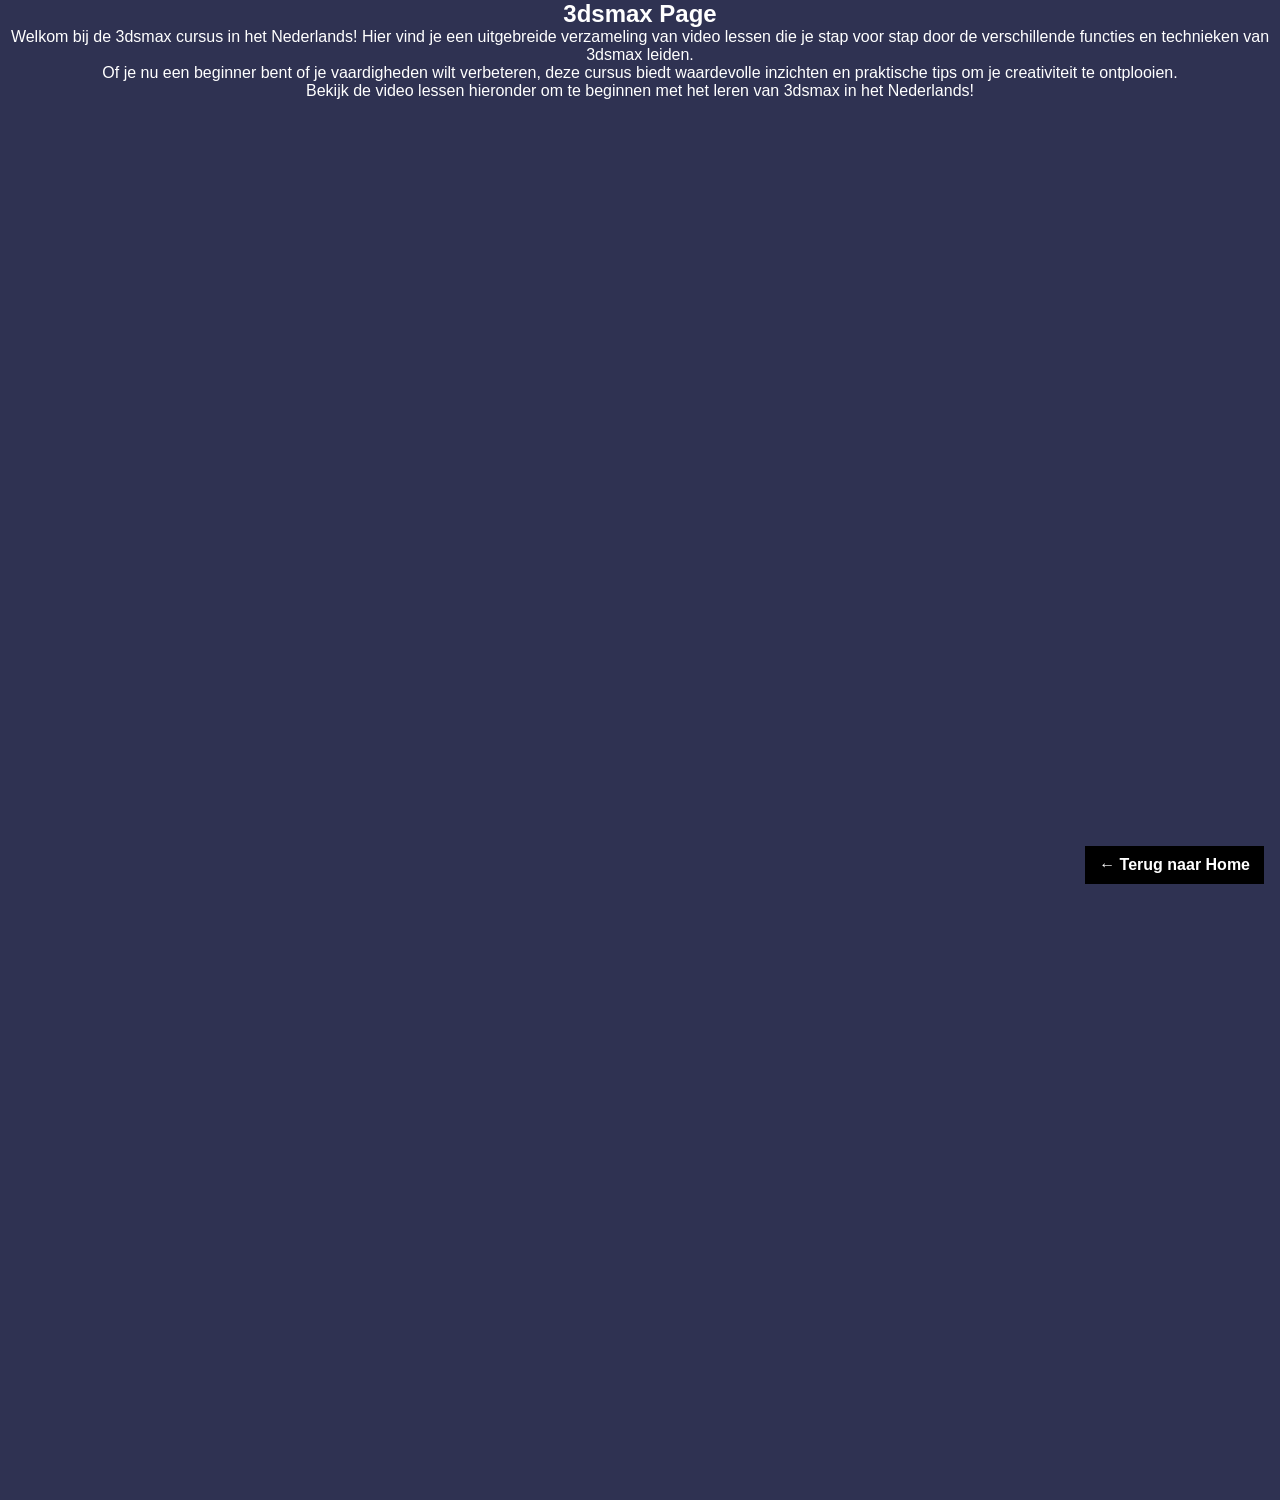
<file: 3dsmax.html>
<!DOCTYPE html>
<html lang="en">
<head>
    <meta charset="UTF-8">
    <meta name="viewport" content="width=device-width, initial-scale=1.0">
    <title>uitgebreide 3ds max lessen</title>
    <meta name="description" content="Leer 3ds Max in het Nederlands met deze uitgebreide verzameling van video lessen.">
     <link rel="stylesheet" href="dsmax.css">
     <link rel="shortcut icon" href="logo.png" type="image/x-icon">
</head>
<body>
    <section>   
        <a href="index.html" class="home-button" id="homeButton">← Terug naar Home</a>
         <h1>3dsmax Page</h1>
        <p>Welkom bij de 3dsmax cursus in het Nederlands! Hier vind je een uitgebreide verzameling van video lessen die je stap voor stap door de verschillende functies en technieken van 3dsmax leiden. <p> Of je nu een beginner bent of je vaardigheden wilt verbeteren, deze cursus biedt waardevolle inzichten en praktische tips om je creativiteit te ontplooien.</p>
        <p>Bekijk de video lessen hieronder om te beginnen met het leren van 3dsmax in het Nederlands!</p>
        <div class="video" id="video">
            <div class="video1">
      <iframe class="lessen" width="500" height="350" src="https://www.youtube.com/embed/2x31vJA5-_4" title="3dsmax nederlands" frameborder="0" allow="accelerometer; autoplay; clipboard-write; encrypted-media; gyroscope; picture-in-picture; web-share" referrerpolicy="strict-origin-when-cross-origin" allowfullscreen></iframe>
      <script type="text/javascript" src="https://cdnjs.buymeacoffee.com/1.0.0/button.prod.min.js" data-name="bmc-button" data-slug="bausmans" data-color="#FFDD00" data-emoji=""  data-font="Cookie" data-text="Buy me a coffee" data-outline-color="#000000" data-font-color="#000000" data-coffee-color="#ffffff" ></script>
     </div>
    
           <div class="video2">
       <iframe class="lessen" width="500" height="350" src="https://www.youtube.com/embed/UTqEPWd--HA" title="3ds max nederland" frameborder="0" allow="accelerometer; autoplay; clipboard-write; encrypted-media; gyroscope; picture-in-picture; web-share" referrerpolicy="strict-origin-when-cross-origin" allowfullscreen></iframe>
        <script type="text/javascript" src="https://cdnjs.buymeacoffee.com/1.0.0/button.prod.min.js" data-name="bmc-button" data-slug="bausmans" data-color="#FFDD00" data-emoji=""  data-font="Cookie" data-text="Buy me a coffee" data-outline-color="#000000" data-font-color="#000000" data-coffee-color="#ffffff" ></script>
</div>
           <div class="video3">
       <iframe class="lessen" width="500" height="350" src="https://www.youtube.com/embed/BnHTmrSIA3A" title="3dsmax nederlands" frameborder="0" allow="accelerometer; autoplay; clipboard-write; encrypted-media; gyroscope; picture-in-picture; web-share" referrerpolicy="strict-origin-when-cross-origin" allowfullscreen></iframe>
        <script type="text/javascript" src="https://cdnjs.buymeacoffee.com/1.0.0/button.prod.min.js" data-name="bmc-button" data-slug="bausmans" data-color="#FFDD00" data-emoji=""  data-font="Cookie" data-text="Buy me a coffee" data-outline-color="#000000" data-font-color="#000000" data-coffee-color="#ffffff" ></script>
</div>
           <div class="video4">
       <iframe class="lessen" width="500" height="350" src="https://www.youtube.com/embed/ITwyGTegfeo" title="3dsmax nederlands" frameborder="0" allow="accelerometer; autoplay; clipboard-write; encrypted-media; gyroscope; picture-in-picture; web-share" referrerpolicy="strict-origin-when-cross-origin" allowfullscreen></iframe>
        <script type="text/javascript" src="https://cdnjs.buymeacoffee.com/1.0.0/button.prod.min.js" data-name="bmc-button" data-slug="bausmans" data-color="#FFDD00" data-emoji=""  data-font="Cookie" data-text="Buy me a coffee" data-outline-color="#000000" data-font-color="#000000" data-coffee-color="#ffffff" ></script>
</div>
           <div class="video5">
       <iframe class="lessen" width="500" height="350" src="https://www.youtube.com/embed/pD5jkUV4XCc" title="3dsmax nederlands" frameborder="0" allow="accelerometer; autoplay; clipboard-write; encrypted-media; gyroscope; picture-in-picture; web-share" referrerpolicy="strict-origin-when-cross-origin" allowfullscreen></iframe>
        <script type="text/javascript" src="https://cdnjs.buymeacoffee.com/1.0.0/button.prod.min.js" data-name="bmc-button" data-slug="bausmans" data-color="#FFDD00" data-emoji=""  data-font="Cookie" data-text="Buy me a coffee" data-outline-color="#000000" data-font-color="#000000" data-coffee-color="#ffffff" ></script>
</div>
           <div class="video6">
      <iframe class="lessen" width="500" height="350" src="https://www.youtube.com/embed/IifAhH5bsp4" title="Leer Exterieur Renderen in 3ds Max – Corona + Photoshop + AI" frameborder="0" allow="accelerometer; autoplay; clipboard-write; encrypted-media; gyroscope; picture-in-picture; web-share" referrerpolicy="strict-origin-when-cross-origin" allowfullscreen></iframe>
      <script type="text/javascript" src="https://cdnjs.buymeacoffee.com/1.0.0/button.prod.min.js" data-name="bmc-button" data-slug="bausmans" data-color="#FFDD00" data-emoji=""  data-font="Cookie" data-text="Buy me a coffee" data-outline-color="#000000" data-font-color="#000000" data-coffee-color="#ffffff" ></script>
</div>
   <div class="video7">
     <iframe  class="lessen" width="500" height="350" src="https://www.youtube.com/embed/kPWKZ9xc5cs" title="3dsmax nederlands, leren multimap gebruiken in corona render" frameborder="0" allow="accelerometer; autoplay; clipboard-write; encrypted-media; gyroscope; picture-in-picture; web-share" referrerpolicy="strict-origin-when-cross-origin" allowfullscreen></iframe>
      <script type="text/javascript" src="https://cdnjs.buymeacoffee.com/1.0.0/button.prod.min.js" data-name="bmc-button" data-slug="bausmans" data-color="#FFDD00" data-emoji=""  data-font="Cookie" data-text="Buy me a coffee" data-outline-color="#000000" data-font-color="#000000" data-coffee-color="#ffffff" ></script>
</div>
        </div>
            </section>
    <script>
        const homeButton = document.getElementById('homeButton');
        if (homeButton) {
            homeButton.addEventListener('click', function (event) {
                event.preventDefault();
                if (window.history.length > 1) {
                    window.history.back();
                } else {
                    window.location.href = 'index.html';
                }
            });
        }
    </script>
</body>
</html>
</file>
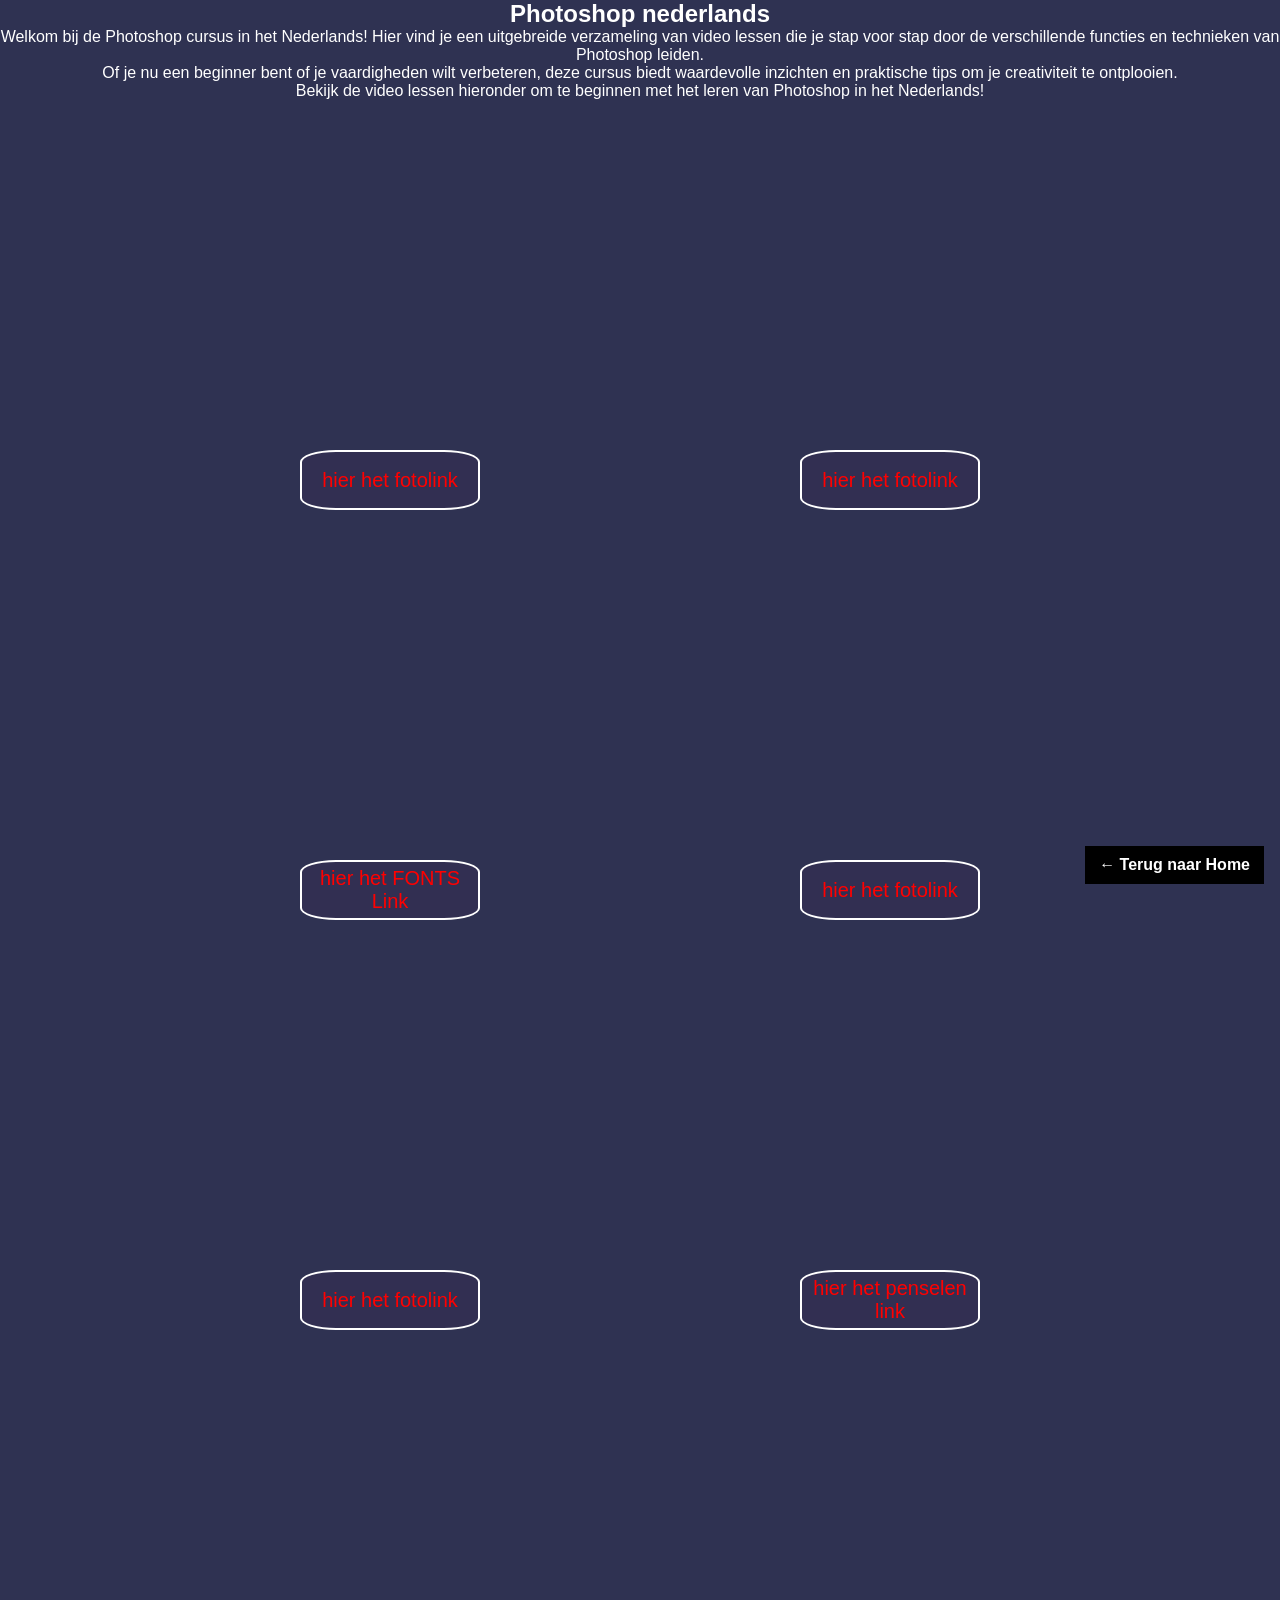
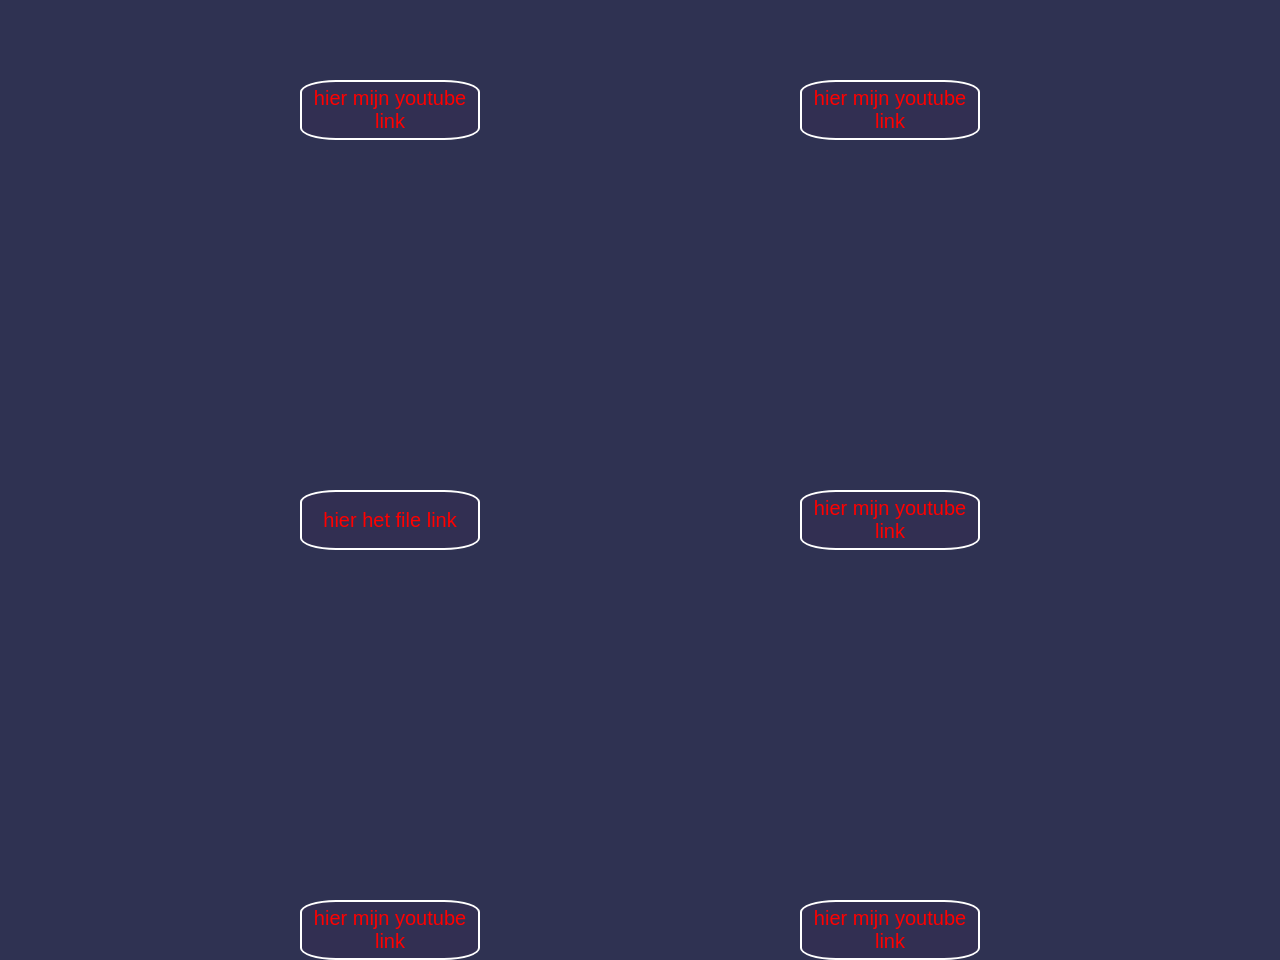
<file: photoshop.html>
<!DOCTYPE html>
<html lang="en">
<head>
    <meta charset="UTF-8">
    <meta name="viewport" content="width=device-width, initial-scale=1.0">
    <title>photoshop page voor photoshop tutorials 2026</title>
    <meta name="description" content="Leer Photoshop in het Nederlands met deze uitgebreide verzameling van video lessen.">
    <link rel="stylesheet" href="style.css">
      <link rel="shortcut icon" href="icon.png" type="image/x-icon">
</head>
<body>
     <header class="header">
      <nav class="navbar">
        <a href="index.html" class="back-button" id="backButton">← Terug naar Home</a>    
       </nav>
    </header>
    <section>
        <h1>Photoshop nederlands</h1>
        <p>Welkom bij de Photoshop cursus in het Nederlands! Hier vind je een uitgebreide verzameling van video lessen die je stap voor stap door de verschillende functies en technieken van Photoshop leiden. <p> Of je nu een beginner bent of je vaardigheden wilt verbeteren, deze cursus biedt waardevolle inzichten en praktische tips om je creativiteit te ontplooien.</p>
        <p>Bekijk de video lessen hieronder om te beginnen met het leren van Photoshop in het Nederlands!</p>
        <div class="video" id="video">
            <div class="video1">
        <iframe class="lessen" width="500" height="350" src="https://www.youtube.com/embed/xvHyoXAtVrc" title="photoshop nederlands vlaams" frameborder="0" allow="accelerometer; autoplay; clipboard-write; encrypted-media; gyroscope; picture-in-picture; web-share" referrerpolicy="strict-origin-when-cross-origin" allowfullscreen></iframe>
        <a href="https://drive.google.com/drive/folders/1JOh1jS8s2wHQMGbtlSf1DR4phQUTVgKl?usp=sharing" target="_blank"><button>hier het fotolink</button></a>
    
        <script type="text/javascript" src="https://cdnjs.buymeacoffee.com/1.0.0/button.prod.min.js" data-name="bmc-button" data-slug="bausmans" data-color="#FFDD00" data-emoji=""  data-font="Cookie" data-text="Buy me a coffee" data-outline-color="#000000" data-font-color="#000000" data-coffee-color="#ffffff" ></script>
        </div>
           <div class="video2">
        <iframe class="lessen" width="500" height="350" src="https://www.youtube.com/embed/BXg9l_Bl61U" title="photoshop lessen nederlands vlaams" frameborder="0" allow="accelerometer; autoplay; clipboard-write; encrypted-media; gyroscope; picture-in-picture; web-share" referrerpolicy="strict-origin-when-cross-origin" allowfullscreen></iframe>
       <a href="https://drive.google.com/drive/folders/1TowptMgK2XR95-HlCLWYL3ilX3-FCqnR?usp=sharing" target="_blank"> <button>hier het fotolink</button></a>
       <script type="text/javascript" src="https://cdnjs.buymeacoffee.com/1.0.0/button.prod.min.js" data-name="bmc-button" data-slug="bausmans" data-color="#FFDD00" data-emoji=""  data-font="Cookie" data-text="Buy me a coffee" data-outline-color="#000000" data-font-color="#000000" data-coffee-color="#ffffff" ></script>
        </div>
        <div class="video3">
            <iframe class="lessen" width="500" height="350" src="https://www.youtube.com/embed/EcRV-P187CQ" title="photoshop nederlands vlaams" frameborder="0" allow="accelerometer; autoplay; clipboard-write; encrypted-media; gyroscope; picture-in-picture; web-share" referrerpolicy="strict-origin-when-cross-origin" allowfullscreen></iframe>
               <a href="https://drive.google.com/file/d/1OKY3SUYaNLVnyqYiaV1kHmXGKg5bzA9R/view?usp=sharing" target="_blank"> <button>hier het FONTS Link</button></a>
               <script type="text/javascript" src="https://cdnjs.buymeacoffee.com/1.0.0/button.prod.min.js" data-name="bmc-button" data-slug="bausmans" data-color="#FFDD00" data-emoji=""  data-font="Cookie" data-text="Buy me a coffee" data-outline-color="#000000" data-font-color="#000000" data-coffee-color="#ffffff" ></script>
        </div>
         <div class="video4">
    <iframe class="lessen" width="500" height="350" src="https://www.youtube.com/embed/dWUyvIB3DgM" title="photoshop nederlands" frameborder="0" allow="accelerometer; autoplay; clipboard-write; encrypted-media; gyroscope; picture-in-picture; web-share" referrerpolicy="strict-origin-when-cross-origin" allowfullscreen></iframe>
        <a href="https://drive.google.com/drive/folders/12iD3XhCQfYF5sf6FaMrzrGFxzrKJ4u85L-ak?usp=sharing" target="_blank"><button>hier het fotolink</button></a>
        <script type="text/javascript" src="https://cdnjs.buymeacoffee.com/1.0.0/button.prod.min.js" data-name="bmc-button" data-slug="bausmans" data-color="#FFDD00" data-emoji=""  data-font="Cookie" data-text="Buy me a coffee" data-outline-color="#000000" data-font-color="#000000" data-coffee-color="#ffffff" ></script>
        </div>
         <div class="video5">
   <iframe class="lessen" width="500" height="350" src="https://www.youtube.com/embed/XfpGeaVwbTI" title="photoshop nederlands" frameborder="0" allow="accelerometer; autoplay; clipboard-write; encrypted-media; gyroscope; picture-in-picture; web-share" referrerpolicy="strict-origin-when-cross-origin" allowfullscreen></iframe>
        <a href="https://drive.google.com/drive/folders/1tKWyO86o5wRbtQt_6WlDmuNbDm0PLXO-?usp=sharing" target="_blank"><button>hier het fotolink</button></a>
        <script type="text/javascript" src="https://cdnjs.buymeacoffee.com/1.0.0/button.prod.min.js" data-name="bmc-button" data-slug="bausmans" data-color="#FFDD00" data-emoji=""  data-font="Cookie" data-text="Buy me a coffee" data-outline-color="#000000" data-font-color="#000000" data-coffee-color="#ffffff" ></script>
        </div>
         <div class="video6">
  <iframe class="lessen" width="500" height="350" src="https://www.youtube.com/embed/--duVBddNrI" title="photoshop nederlands" frameborder="0" allow="accelerometer; autoplay; clipboard-write; encrypted-media; gyroscope; picture-in-picture; web-share" referrerpolicy="strict-origin-when-cross-origin" allowfullscreen></iframe>
     <a href="https://drive.google.com/drive/folders/1WXMuCCM7G8QJ1Xy4S2D4Tg6TdpJLFuO3?usp=sharing" target="_blank"><button>hier het penselen link</button></a>
     <script type="text/javascript" src="https://cdnjs.buymeacoffee.com/1.0.0/button.prod.min.js" data-name="bmc-button" data-slug="bausmans" data-color="#FFDD00" data-emoji=""  data-font="Cookie" data-text="Buy me a coffee" data-outline-color="#000000" data-font-color="#000000" data-coffee-color="#ffffff" ></script>
    </div>
         <div class="video7">
 <iframe class="lessen" width="500" height="350" src="https://www.youtube.com/embed/8Z9p-9E511w" title="photoshop nederland vlaams" frameborder="0" allow="accelerometer; autoplay; clipboard-write; encrypted-media; gyroscope; picture-in-picture; web-share" referrerpolicy="strict-origin-when-cross-origin" allowfullscreen></iframe>
     <a href="https://www.youtube.com/@ludobausmans" target="_blank"><button>hier mijn youtube link</button></a>
     <script type="text/javascript" src="https://cdnjs.buymeacoffee.com/1.0.0/button.prod.min.js" data-name="bmc-button" data-slug="bausmans" data-color="#FFDD00" data-emoji=""  data-font="Cookie" data-text="Buy me a coffee" data-outline-color="#000000" data-font-color="#000000" data-coffee-color="#ffffff" ></script>
    </div>
         <div class="video8">
 <iframe class="lessen" width="500" height="350" src="https://www.youtube.com/embed/xrGQUqwbtVw" title="photoshop nederlands vlaams" frameborder="0" allow="accelerometer; autoplay; clipboard-write; encrypted-media; gyroscope; picture-in-picture; web-share" referrerpolicy="strict-origin-when-cross-origin" allowfullscreen></iframe>
     <a href="https://www.youtube.com/@ludobausmans" target="_blank"><button>hier mijn youtube link</button></a>
     <script type="text/javascript" src="https://cdnjs.buymeacoffee.com/1.0.0/button.prod.min.js" data-name="bmc-button" data-slug="bausmans" data-color="#FFDD00" data-emoji=""  data-font="Cookie" data-text="Buy me a coffee" data-outline-color="#000000" data-font-color="#000000" data-coffee-color="#ffffff" ></script>
    </div>
         <div class="video9">
<iframe class="lessen" width="500" height="350" src="https://www.youtube.com/embed/_TlzZnz6SuQ" title="photoshop nederlands vlaams mega less over 2hr" frameborder="0" allow="accelerometer; autoplay; clipboard-write; encrypted-media; gyroscope; picture-in-picture; web-share" referrerpolicy="strict-origin-when-cross-origin" allowfullscreen></iframe>
     <a href="https://drive.google.com/drive/folders/1UC8Z2zAeiNyoCq7PAnzl046bKx_i6v9o?usp=sharing" target="_blank"><button>hier het file link</button></a>
     <script type="text/javascript" src="https://cdnjs.buymeacoffee.com/1.0.0/button.prod.min.js" data-name="bmc-button" data-slug="bausmans" data-color="#FFDD00" data-emoji=""  data-font="Cookie" data-text="Buy me a coffee" data-outline-color="#000000" data-font-color="#000000" data-coffee-color="#ffffff" ></script>
    </div>
         <div class="video10">
<iframe class="lessen" width="500" height="350" src="https://www.youtube.com/embed/andNS8Wbq1k" title="photoshop nederlands vlaams" frameborder="0" allow="accelerometer; autoplay; clipboard-write; encrypted-media; gyroscope; picture-in-picture; web-share" referrerpolicy="strict-origin-when-cross-origin" allowfullscreen></iframe>
      <a href="https://www.youtube.com/@ludobausmans" target="_blank"><button>hier mijn youtube link</button></a>
      <script type="text/javascript" src="https://cdnjs.buymeacoffee.com/1.0.0/button.prod.min.js" data-name="bmc-button" data-slug="bausmans" data-color="#FFDD00" data-emoji=""  data-font="Cookie" data-text="Buy me a coffee" data-outline-color="#000000" data-font-color="#000000" data-coffee-color="#ffffff" ></script>
    </div>
    <div class="video11">
        <iframe class="lessen" width="500" height="350" src="https://www.youtube.com/embed/kiR8KbrOiHk" title="photoshop nederlands vlaams" frameborder="0" allow="accelerometer; autoplay; clipboard-write; encrypted-media; gyroscope; picture-in-picture; web-share" referrerpolicy="strict-origin-when-cross-origin" allowfullscreen></iframe>
      <a href="https://www.youtube.com/@ludobausmans" target="_blank"><button>hier mijn youtube link</button></a>
      <script type="text/javascript" src="https://cdnjs.buymeacoffee.com/1.0.0/button.prod.min.js" data-name="bmc-button" data-slug="bausmans" data-color="#FFDD00" data-emoji=""  data-font="Cookie" data-text="Buy me a coffee" data-outline-color="#000000" data-font-color="#000000" data-coffee-color="#ffffff" ></script>
    </div>
    <div class="video12">
       <iframe class="lessen" width="500" height="350" src="https://www.youtube.com/embed/NqP5KoFgAFA" title="glass effect poster photoshop tutorial" frameborder="0" allow="accelerometer; autoplay; clipboard-write; encrypted-media; gyroscope; picture-in-picture; web-share" referrerpolicy="strict-origin-when-cross-origin" allowfullscreen></iframe>
      <a href="https://www.youtube.com/@ludobausmans" target="_blank"><button>hier mijn youtube link</button></a>
      <script type="text/javascript" src="https://cdnjs.buymeacoffee.com/1.0.0/button.prod.min.js" data-name="bmc-button" data-slug="bausmans" data-color="#FFDD00" data-emoji=""  data-font="Cookie" data-text="Buy me a coffee" data-outline-color="#000000" data-font-color="#000000" data-coffee-color="#ffffff" ></script>
    </div>
        </div>
    
    <script>
        const backButton = document.getElementById('backButton');
        if (backButton) {
            backButton.addEventListener('click', function (event) {
                event.preventDefault();
                if (window.history.length > 1) {
                    window.history.back();
                } else {
                    window.location.href = 'index.html';
                }
            });
        }
    </script>
</body>
</html>
</file>
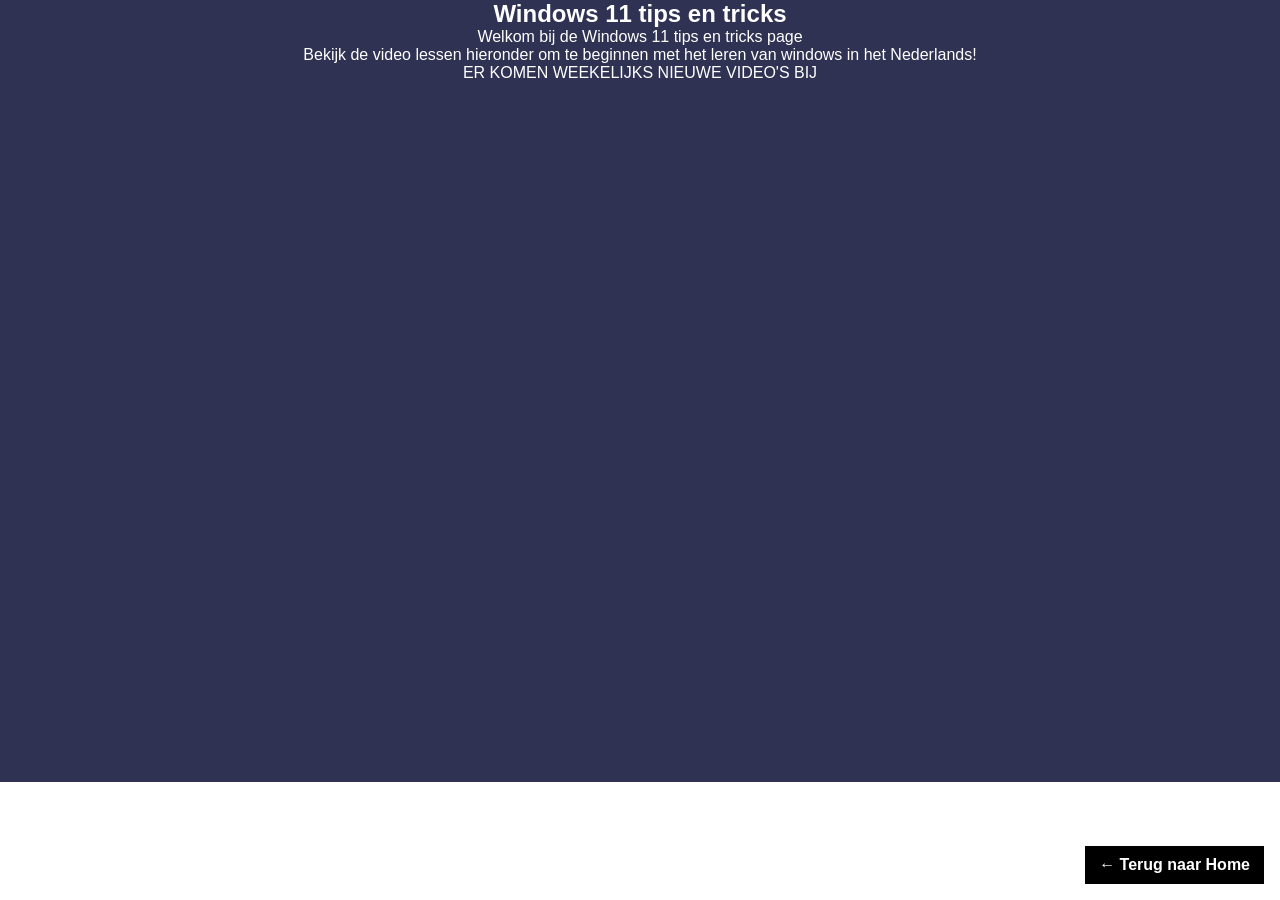
<file: windows.html>
<!DOCTYPE html>
<html lang="en">
<head>
    <meta charset="UTF-8">
    <meta name="viewport" content="width=device-width, initial-scale=1.0">
    <title>Windows 11 sneller maken in 2026 – 15 bewezen tips</title>
    <link rel="stylesheet" href="windows.css">
    <link rel="icon" type="image/png" href="./img/favicon-96x96.png">
    <meta name="description"
content="Windows 11 sneller maken? Ontdek 15 bewezen tips om je pc sneller, veiliger en stabieler te maken in 2026.">
</head>
<body>
     <section>
        <a href="index.html" class="back-button" id="backButton">← Terug naar Home</a>
        <h1>Windows 11 tips en tricks</h1>
        <p>Welkom bij de Windows 11 tips en tricks page</p>
        <p>Bekijk de video lessen hieronder om te beginnen met het leren van windows in het Nederlands!</p>
        <p>ER KOMEN WEEKELIJKS NIEUWE VIDEO'S BIJ</p>
        <div class="video" id="video">
            <div class="video1">
       <iframe class="lessen" width="500" height="350" src="https://www.youtube.com/embed/-guvBvftLTI" title="windows tips en tricks" frameborder="0" allow="accelerometer; autoplay; clipboard-write; encrypted-media; gyroscope; picture-in-picture; web-share" referrerpolicy="strict-origin-when-cross-origin" allowfullscreen></iframe>
       
    
        <script type="text/javascript" src="https://cdnjs.buymeacoffee.com/1.0.0/button.prod.min.js" data-name="bmc-button" data-slug="bausmans" data-color="#FFDD00" data-emoji=""  data-font="Cookie" data-text="Buy me a coffee" data-outline-color="#000000" data-font-color="#000000" data-coffee-color="#ffffff" ></script>
        </div>
           <div class="video2">
        <iframe class="lessen" width="500" height="350" src="https://www.youtube.com/embed/UXBn80IEvpw" title="windows tips en tricks" frameborder="0" allow="accelerometer; autoplay; clipboard-write; encrypted-media; gyroscope; picture-in-picture; web-share" referrerpolicy="strict-origin-when-cross-origin" allowfullscreen></iframe>
      
       <script type="text/javascript" src="https://cdnjs.buymeacoffee.com/1.0.0/button.prod.min.js" data-name="bmc-button" data-slug="bausmans" data-color="#FFDD00" data-emoji=""  data-font="Cookie" data-text="Buy me a coffee" data-outline-color="#000000" data-font-color="#000000" data-coffee-color="#ffffff" ></script>
        </div>
        <div class="video3">
            <iframe class="lessen" width="500" height="350" src="https://www.youtube.com/embed/nAocGtFA6cs" title="tips en tricks voor windows 11" frameborder="0" allow="accelerometer; autoplay; clipboard-write; encrypted-media; gyroscope; picture-in-picture; web-share" referrerpolicy="strict-origin-when-cross-origin" allowfullscreen></iframe>
              
               <script type="text/javascript" src="https://cdnjs.buymeacoffee.com/1.0.0/button.prod.min.js" data-name="bmc-button" data-slug="bausmans" data-color="#FFDD00" data-emoji=""  data-font="Cookie" data-text="Buy me a coffee" data-outline-color="#000000" data-font-color="#000000" data-coffee-color="#ffffff" ></script>
        </div>
        <div class="video4">
           <iframe class="lessen" width="500" height="350" src="https://www.youtube.com/embed/yBk9tpMdUic" title="windos tips en tricks popup verwijderen in windows11" frameborder="0" allow="accelerometer; autoplay; clipboard-write; encrypted-media; gyroscope; picture-in-picture; web-share" referrerpolicy="strict-origin-when-cross-origin" allowfullscreen></iframe>
              
               <script type="text/javascript" src="https://cdnjs.buymeacoffee.com/1.0.0/button.prod.min.js" data-name="bmc-button" data-slug="bausmans" data-color="#FFDD00" data-emoji=""  data-font="Cookie" data-text="Buy me a coffee" data-outline-color="#000000" data-font-color="#000000" data-coffee-color="#ffffff" ></script>
        </div>
      
        </div>
            
    </section>
    
    <script>
        const backButton = document.getElementById('backButton');
        if (backButton) {
            backButton.addEventListener('click', function () {
                window.location.href = 'index.html';
            });
        }
    </script>
</body>
</html>
</file>
<file: dsmax.css>
*{
    margin: 0;
    padding: 0;
    box-sizing: border-box;
    scroll-behavior: smooth;
}
html{
    font-family: "Reem Kufi", sans-serif;
}
.bg{
    width: 100%;
    height: 100vh;
    z-index: -1;
}

section{
    position: relative;
    width: 100%;
    height: 100vh;
   text-align: center;
   display: flex;
   flex-direction: column;
   color: #fff;
    background-color:#2F3252 ;
}
h1 p{
    width: 50%;
}
.lessen{
    padding: 45px;
    display: flex;
    margin: 50 auto;
}
.video{
    display: flex;
    justify-content: center;
    align-items: center;
    flex-wrap: wrap;
}

.home-button {
    position: fixed;
    bottom: 16px;
    right: 16px;
    display: inline-block;
    color: #fff;
    background:black;
    padding: 10px 14px;
    text-decoration: none;
    font-size: 16px;
    font-weight: 700;
}

.home-button:hover {
  background-color: #767268;
}

section{
    height: 800%;
}
@media (max-width: 500px) {
   section{
    height: 500%;
   }
   #bg{
    display: none;
   }

.home-button {
    right: 35%;
    }
}
    @media (max-width: 1000px) {
   section{
    height: 500%;
   }
    }
        @media (max-width: 1500px) {
   section{
    height: 800%;
   }
    }
video{
object-fit: cover;
object-position: center;
    width: 100%;
    height: 100vh;
}
</file>
<file: style.css>
*{
    margin: 0;
    padding: 0;
    box-sizing: border-box;
    scroll-behavior: smooth;
}
html{
    font-family: "Reem Kufi", sans-serif;
}
.bg{
    width: 100%;
    height: 100vh;
    z-index: -1;
}

.header {
  color: 000;
  position: absolute;
padding-top: 5px;
  top: 2%;
  right: 1%;
  z-index: 100;
}
.navbar {
  display: flex;
  gap: 10px;
  align-items: center;
}
.navbar a {
   background-color: #6CBAFC;
  text-decoration: none;
  font-size: 25px;
  color: #fff;
  padding: 0px 16px;
  font-weight: 600;
}
.navbar a.back-button {
    position: fixed;
    bottom: 16px;
    right: 16px;
    display: inline-block;
    color: #fff;
    background:black;
    padding: 10px 14px;
    text-decoration: none;
    font-size: 16px;
    font-weight: 700;
}
.navbar a.back-button:hover {
  background-color: #767268;

}
section{
    position: relative;
    width: 100%;
    height: 100vh;
   text-align: center;
   display: flex;
   flex-direction: column;
   color: #fff;
    background-color:#2F3252 ;
}
h1 p{
    width: 50%;
}
.lessen{
    padding: 45px;
    display: flex;
    margin: 50 auto;
}
.video{
    display: flex;
    justify-content: center;
    align-items: center;
    flex-wrap: wrap;
}

button{
    background-color: #322F52;
    width: 180px;
    height: 60px;
    font-size: 20px;
    color: red;
    border: #fff solid 2px;
    border-radius: 20%;
    cursor: pointer;
}
button:hover{
    background-color: red;
    color: #fff;
    
}
section{
    height: 800%;
}
@media (max-width: 500px) {
   section{
    height: 500%;
   }
   #bg{
    display: none;
   }
   .navbar a.back-button {
    right: 35%;
    }
}
    @media (max-width: 1000px) {
   section{
    height: 500%;
   }
    }
        @media (max-width: 1500px) {
   section{
    height: 800%;
   }
    }
video{
object-fit: cover;
object-position: center;
    width: 100%;
    height: 100vh;
}
</file>
<file: windows.css>
*{
    margin: 0;
    padding: 0;
    box-sizing: border-box;
    scroll-behavior: smooth;
}
html{
    font-family: "Reem Kufi", sans-serif;
}
.bg{
    width: 100%;
    height: 100vh;
    z-index: -1;
}
.header {
  color: 000;
  position: absolute;
padding-top: 5px;
  top: 2%;
  right: 1%;
}
.navbar a {
    border-radius: 15%;
    border: rgb(255, 255, 255) solid 5px;
   background-color: #6CBAFC;
  text-decoration: none;
  font-size: 25px;
  color: #fff;
  padding: 0px 16px;
  font-weight: 600;
}
.navbar a:hover,
.navbar a.active {
  color: #f8de6e;
}

.back-button {
    position: fixed;
    bottom: 16px;
    right: 16px;
    display: inline-block;
    color: #fff;
    background:black;
    padding: 10px 14px;
    text-decoration: none;
    font-size: 16px;
    font-weight: 700;

}

.back-button:hover {
  background-color: #767268;
}

section{
    position: relative;
    width: 100%;
    height: 100vh;
   text-align: center;
   display: flex;
   flex-direction: column;
   color: #fff;
    background-color:#2F3252 ;
}
h1 p{
    width: 50%;
}
.lessen{
    padding: 45px;
    display: flex;
    margin: 50 auto;
}
.video{
    display: flex;
    justify-content: center;
    align-items: center;
    flex-wrap: wrap;
}

button{
    background-color: #322F52;
    width: 180px;
    height: 60px;
    font-size: 20px;
    color: red;
    border: #fff solid 2px;
    border-radius: 20%;
    cursor: pointer;
}
button:hover{
    background-color: red;
    color: #fff;
    
}
section{
    height: 800%;
}
@media (max-width: 500px) {
   section{
    height: 500%;
   }
   #bg{
    display: none;
   }
   .back-button {
    right: 35%;
   }
    }
    @media (max-width: 1000px) {
   section{
    height: 500%;
   }
    }
        @media (max-width: 1500px) {
   section{
    height: 800%;
   }
    }
video{
object-fit: cover;
object-position: center;
    width: 100%;
    height: 100vh;
}
</file>
